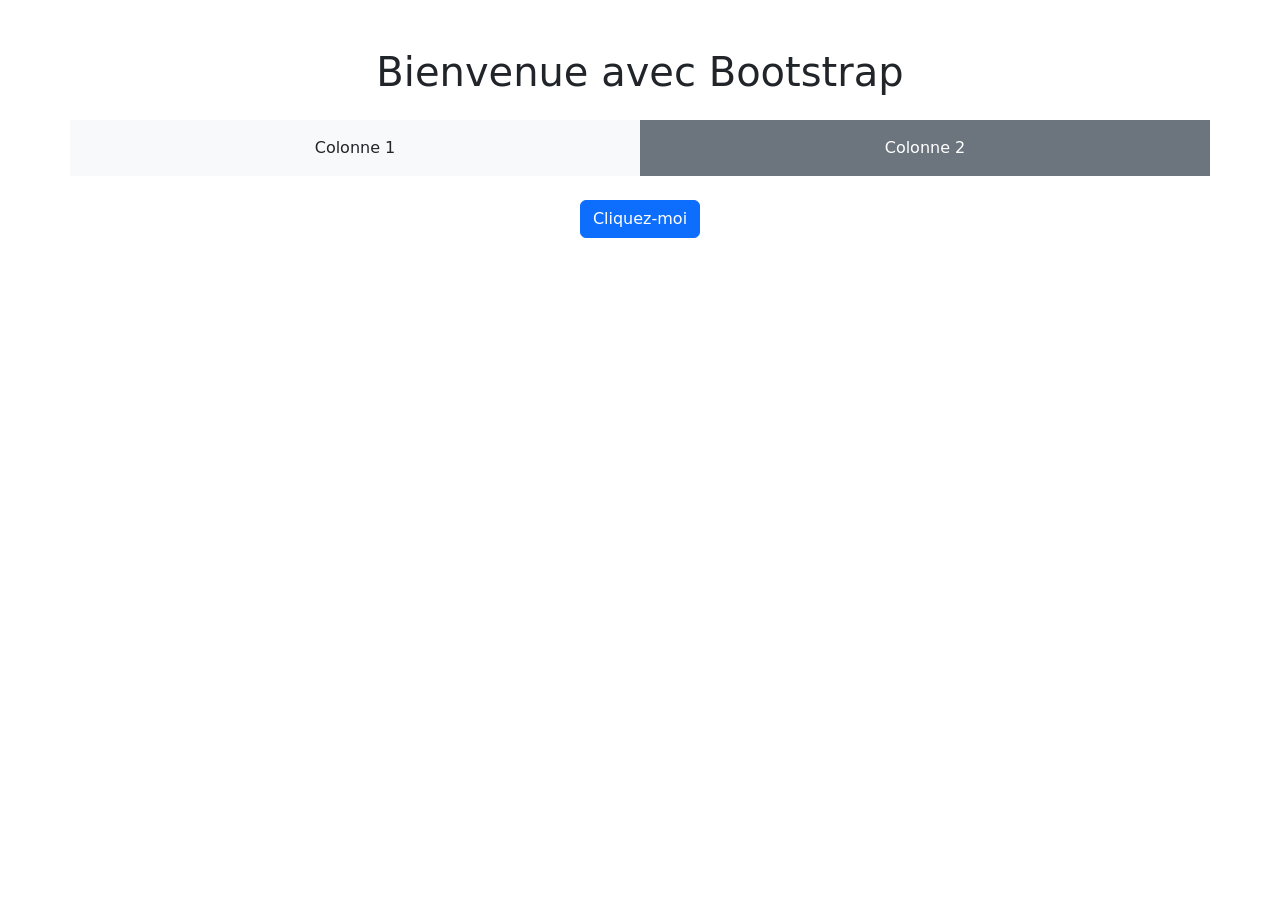
<file: css_session2/chapter_2/index.html>
<!DOCTYPE html>
<html lang="en">

<head>
    <meta charset="UTF-8">
    <meta name="viewport" content="width=device-width, initial-scale=1.0">
    <title>Document</title>

    <link rel="stylesheet" href="https://cdn.jsdelivr.net/npm/bootstrap@5.3.2/dist/css/bootstrap.min.css">
</head>

<body>

    
    <div class="container text-center mt-5">
        <h1 class="mb-4">Bienvenue avec Bootstrap</h1>
        <div class="row">
            <div class="col bg-light p-3">Colonne 1</div>
            <div class="col bg-secondary text-white p-3">Colonne 2</div>
        </div>
        <button class="btn btn-primary mt-4">Cliquez-moi</button>
    </div>
</body>

</html>
</file>
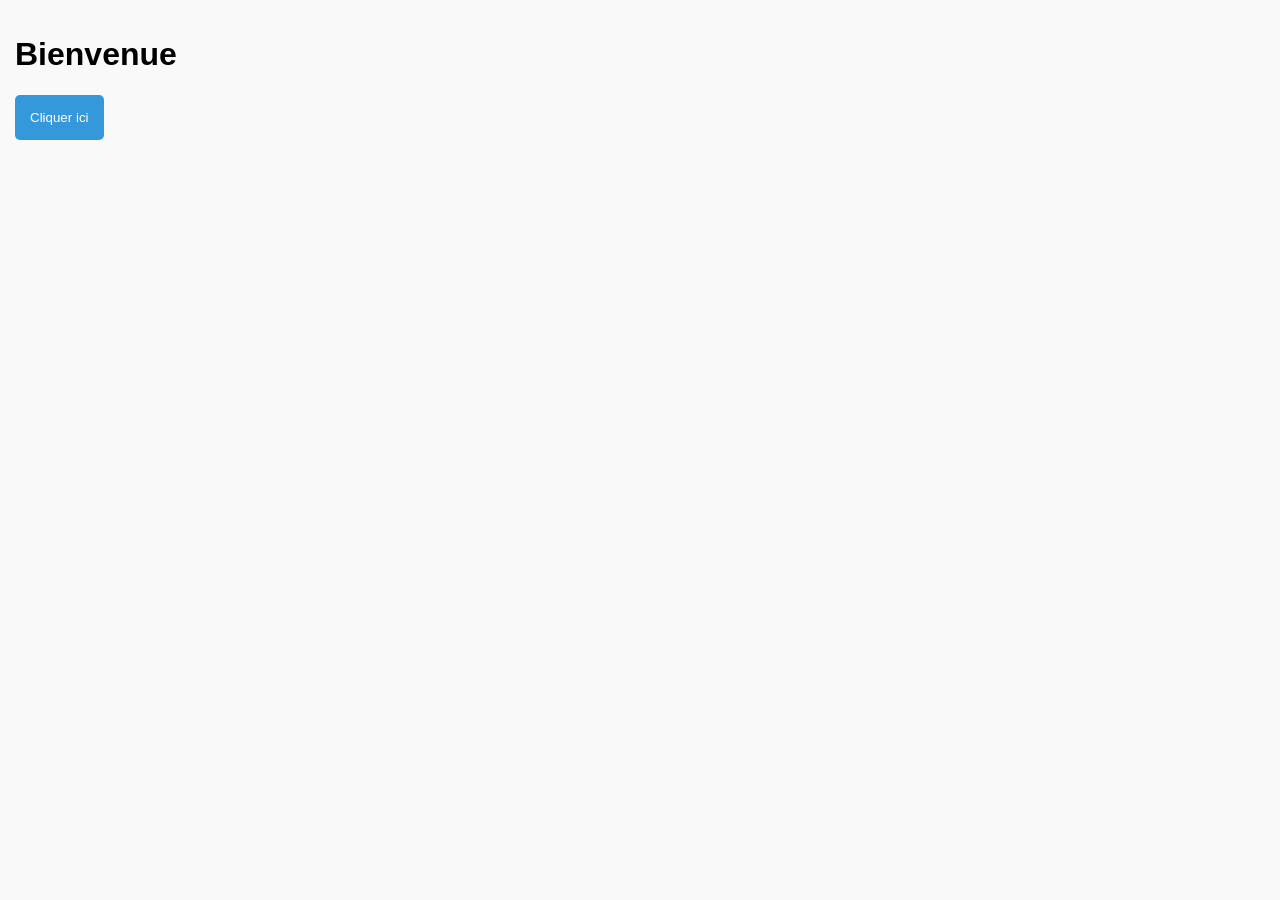
<file: css_session2/chapter_3/index.html>
<!DOCTYPE html>
<html lang="fr">

<head>
    <meta charset="UTF-8">
    <meta name="viewport" content="width=device-width, initial-scale=1.0">
    <title>Variables CSS</title>
    <link rel="stylesheet" href="style.css">
</head>

<body>
    <div class="container">
        <h1>Bienvenue</h1>
        <button>Cliquer ici</button>
    </div>
</body>

</html>
</file>
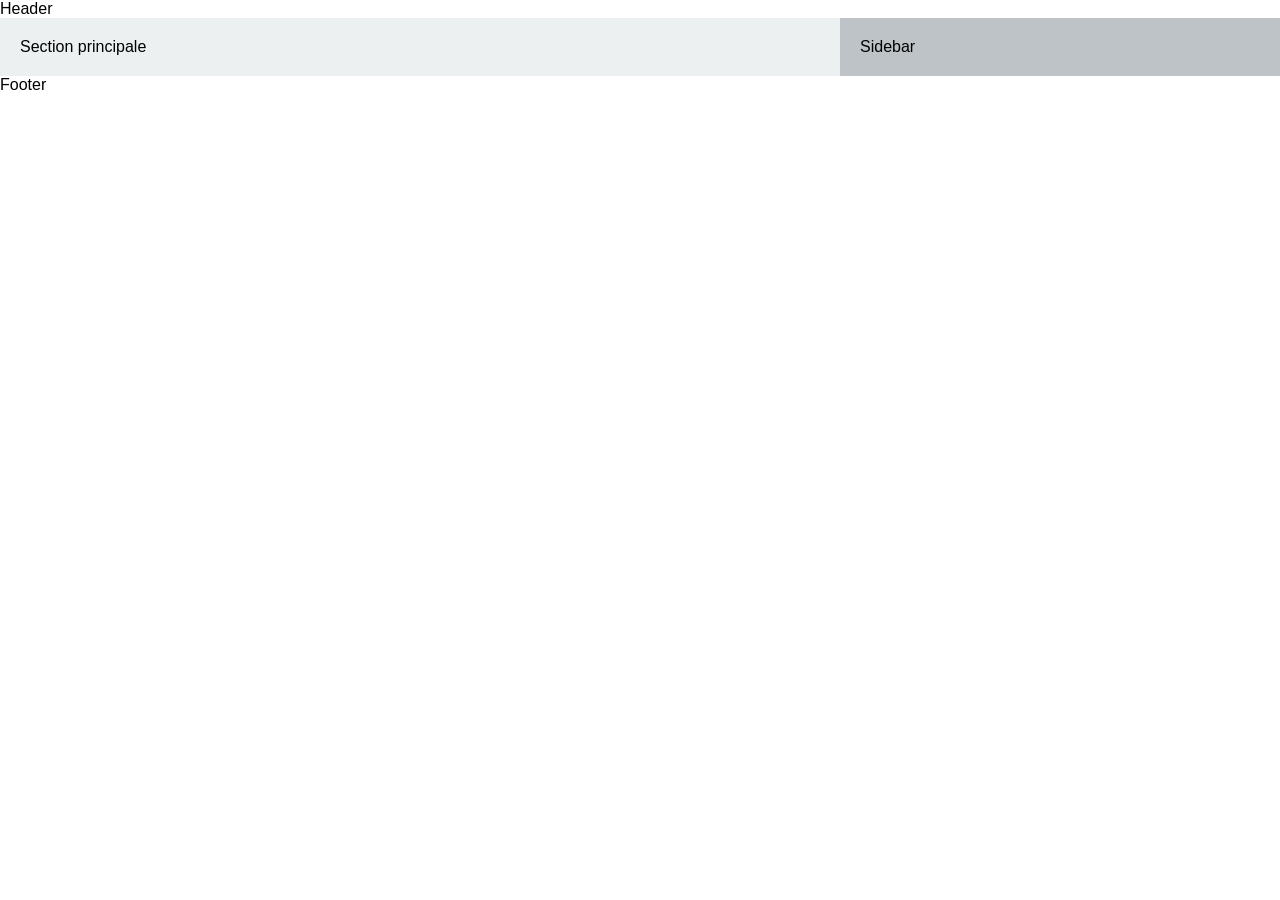
<file: css_session2/chapter_4/style.html>
<!DOCTYPE html>
<html lang="fr">

<head>
    <meta charset="UTF-8">
    <meta name="viewport" content="width=device-width, initial-scale=1.0">
    <title>Media Queries</title>
    <link rel="stylesheet" href="index.css">
</head>

<body>
    <header>Header</header>
    <main>
        <section>Section principale</section>
        <aside>Sidebar</aside>
    </main>
    <footer>Footer</footer>
</body>

</html>
</file>
<file: css_session2/chapter_3/style.css>
:root {
  --couleur-principale: #3498db;
  --couleur-texte: white;
  --espacement: 15px;
  --rayon-bordure: 5px;
}

body {
  font-family: Arial, sans-serif;
  background-color: #f9f9f9;
  margin: 0;
  padding: var(--espacement);
}

button {
  background-color: var(--couleur-principale);
  color: var(--couleur-texte);
  padding: var(--espacement);
  border: none;
  border-radius: var(--rayon-bordure);
  cursor: pointer;
}
</file>
<file: css_session2/chapter_4/index.css>
body {
  font-family: Arial, sans-serif;
  margin: 0;
}

main {
  display: flex;
}

section {
  flex: 2;
  background: #ecf0f1;
  padding: 20px;
}

aside {
  flex: 1;
  background: #bdc3c7;
  padding: 20px;
}

/* Media Query pour écrans <= 768px */
@media (max-width: 768px) {
  main {
    flex-direction: column;
  }

  section, aside {
    flex: none;
    width: 100%;
  }
}
</file>
